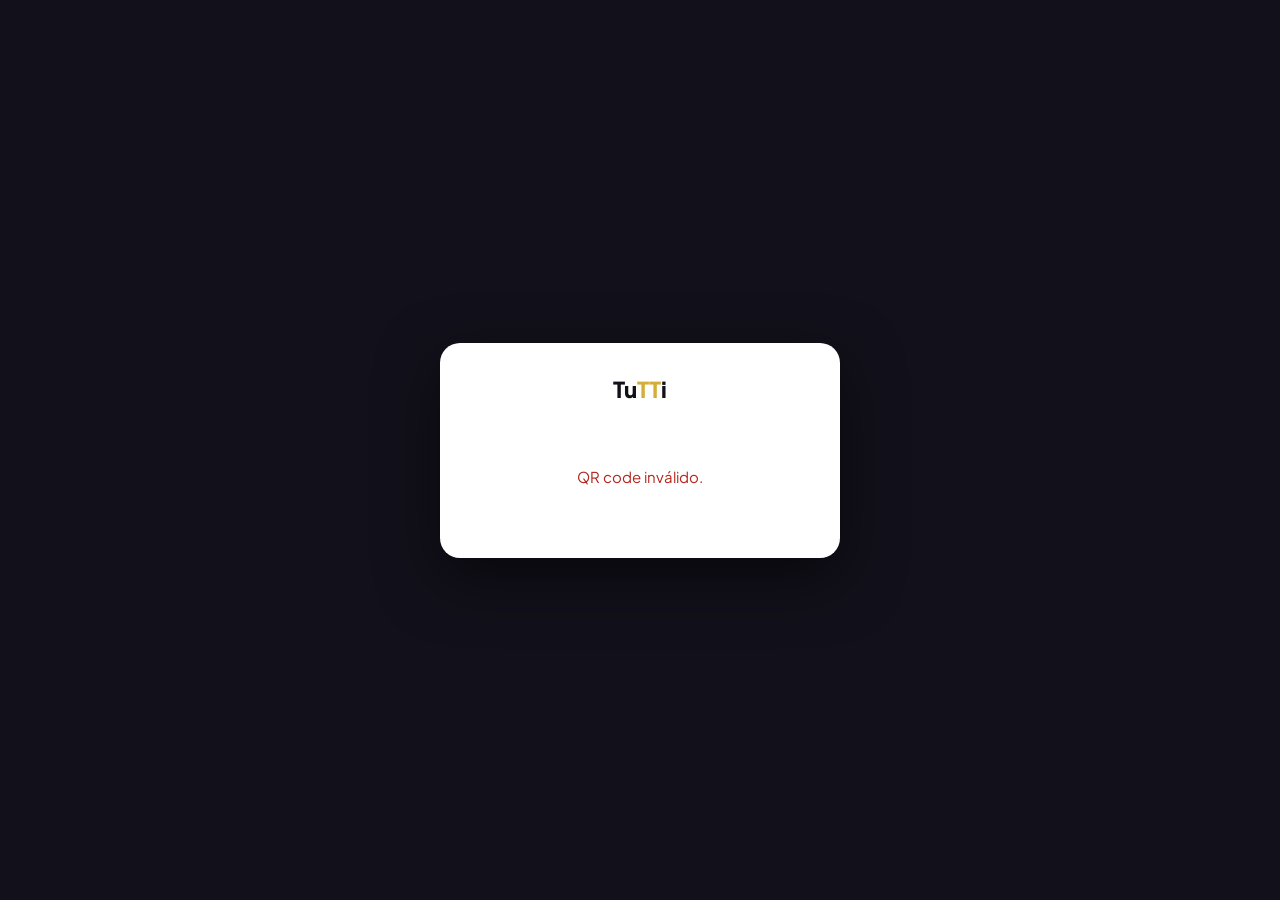
<file: qr.html>
<!DOCTYPE html>
<html lang="pt-BR">
<head>
    <meta charset="UTF-8">
    <meta name="viewport" content="width=device-width, initial-scale=1.0">
    <title>Tutti — Contato de Emergência</title>
    <link href="https://fonts.googleapis.com/css2?family=Plus+Jakarta+Sans:wght@400;600;700;800&display=swap" rel="stylesheet">
    <style>
        * { margin: 0; padding: 0; box-sizing: border-box; }
        body {
            font-family: 'Plus Jakarta Sans', sans-serif;
            background: #12101a;
            min-height: 100vh;
            display: flex;
            align-items: center;
            justify-content: center;
            padding: 24px 20px;
        }
        .card {
            background: white;
            border-radius: 20px;
            padding: 32px 28px;
            width: 100%;
            max-width: 400px;
            box-shadow: 0 20px 60px rgba(0,0,0,0.5);
        }
        .marca {
            text-align: center;
            font-size: 22px;
            font-weight: 800;
            color: #12101a;
            margin-bottom: 24px;
        }
        .marca span { color: #D4AF37; }
        .secao {
            font-size: 11px;
            font-weight: 700;
            color: #8b88a0;
            text-transform: uppercase;
            letter-spacing: 1px;
            margin-bottom: 8px;
        }
        .nome-ritmista {
            font-size: 22px;
            font-weight: 800;
            color: #12101a;
            margin-bottom: 24px;
        }
        .divisor {
            height: 1px;
            background: #e8e6f0;
            margin-bottom: 24px;
        }
        .alerta {
            background: #fff8e6;
            border: 1px solid #D4AF37;
            border-radius: 12px;
            padding: 14px 16px;
            margin-bottom: 20px;
            font-size: 13px;
            color: #8a6200;
            display: flex;
            gap: 10px;
            align-items: flex-start;
        }
        .alerta-icone { font-size: 18px; flex-shrink: 0; }
        .campo { margin-bottom: 16px; }
        .campo-label {
            font-size: 11px;
            font-weight: 700;
            color: #8b88a0;
            text-transform: uppercase;
            letter-spacing: 1px;
            margin-bottom: 4px;
        }
        .campo-valor {
            font-size: 17px;
            font-weight: 700;
            color: #12101a;
        }
        .btn-ligar {
            display: block;
            width: 100%;
            padding: 14px;
            background: #D4AF37;
            color: #12101a;
            font-size: 15px;
            font-weight: 700;
            font-family: inherit;
            border: none;
            border-radius: 12px;
            cursor: pointer;
            text-align: center;
            text-decoration: none;
            margin-top: 8px;
        }
        .btn-ligar:hover { background: #B8922A; }
        .carregando { text-align: center; color: #8b88a0; font-size: 15px; padding: 40px 0; }
        .erro { text-align: center; color: #b3261e; font-size: 15px; padding: 40px 0; }
        .sem-emergencia {
            text-align: center;
            color: #8b88a0;
            font-size: 14px;
            padding: 16px 0;
            font-style: italic;
        }
    </style>
</head>
<body>
<div class="card">
    <div class="marca">Tu<span>TT</span>i</div>
    <div id="conteudo"><div class="carregando">Carregando...</div></div>
</div>

<script>
    const SUPABASE_URL = 'https://pkvzsgrkylrkyzligeim.supabase.co';
    const SUPABASE_KEY = 'eyJhbGciOiJIUzI1NiIsInR5cCI6IkpXVCJ9.eyJpc3MiOiJzdXBhYmFzZSIsInJlZiI6InBrdnpzZ3JreWxya3l6bGlnZWltIiwicm9sZSI6ImFub24iLCJpYXQiOjE3ODI2Mjg0NjAsImV4cCI6MjA5ODIwNDQ2MH0.jASGzRUdZWzUwOHDww3XSDPtzw8_JU_OfTCoCpJEWBM';

    const params = new URLSearchParams(window.location.search);
    const id = params.get('id');

    async function carregar() {
        const div = document.getElementById('conteudo');

        if (!id) {
            div.innerHTML = '<div class="erro">QR code inválido.</div>';
            return;
        }

        const res = await fetch(
            `${SUPABASE_URL}/rest/v1/ritmistas?id=eq.${id}&select=nome,tipo_sanguineo,emergencia_nome,emergencia_parentesco,emergencia_celular`,
            { headers: { 'apikey': SUPABASE_KEY, 'Authorization': `Bearer ${SUPABASE_KEY}` } }
        );
        const dados = await res.json();

        if (!dados.length) {
            div.innerHTML = '<div class="erro">Ritmista não encontrado.</div>';
            return;
        }

        const r = dados[0];
        const temEmergencia = r.emergencia_nome || r.emergencia_celular;

        div.innerHTML = `
            <div class="secao">Ritmista</div>
            <div class="nome-ritmista">${r.nome}</div>
            ${r.tipo_sanguineo ? `<div class="campo"><div class="campo-label">Tipo sanguíneo</div><div class="campo-valor" style="color:#b3261e;font-size:22px;">${r.tipo_sanguineo}</div></div>` : ''}
            <div class="divisor"></div>
            <div class="secao">Contato de emergência</div>
            ${temEmergencia ? `
                <div class="alerta">
                    <span class="alerta-icone">⚠️</span>
                    <span>Em caso de emergência durante ensaio ou desfile, entre em contato com:</span>
                </div>
                ${r.emergencia_nome ? `<div class="campo"><div class="campo-label">Nome</div><div class="campo-valor">${r.emergencia_nome}</div></div>` : ''}
                ${r.emergencia_parentesco ? `<div class="campo"><div class="campo-label">Parentesco</div><div class="campo-valor">${r.emergencia_parentesco}</div></div>` : ''}
                ${r.emergencia_celular ? `
                    <div class="campo"><div class="campo-label">Celular</div><div class="campo-valor">${r.emergencia_celular}</div></div>
                    <a class="btn-ligar" href="tel:${r.emergencia_celular.replace(/\D/g,'')}">📞 Ligar agora</a>
                ` : ''}
            ` : '<div class="sem-emergencia">Contato de emergência não cadastrado.</div>'}
        `;
    }

    carregar();
</script>
</body>
</html>
</file>
